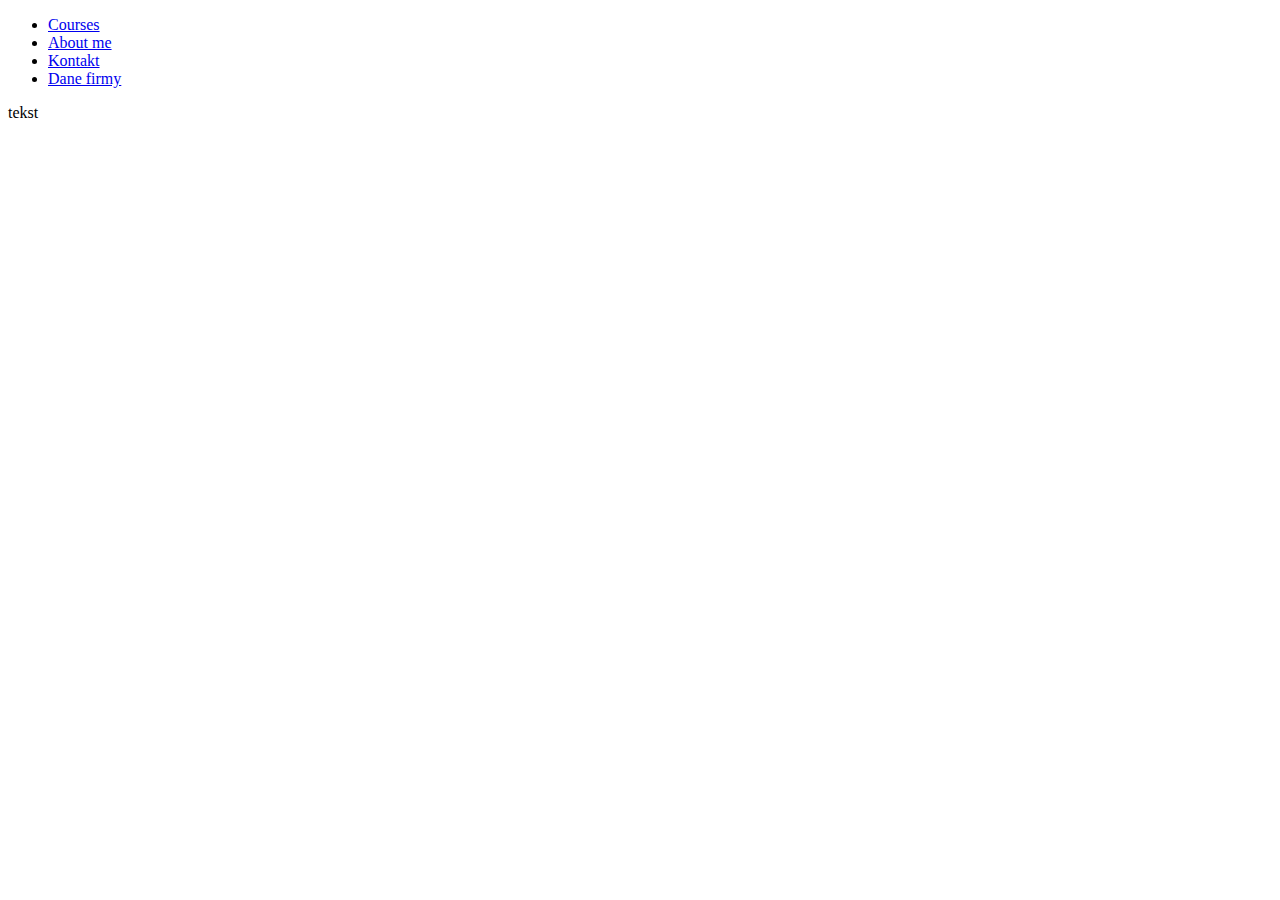
<file: index.html>
<!DOCTYPE html>
<html lang="en">
  <head>
    <meta charset="UTF-8" />
    <meta name="viewport" content="width=device-width, initial-scale=1.0" />
    <title>Document</title>
    <link rel="stylesheet" href="style.css" />
  </head>
  <body>
    <header id="main"></header>
    <nav>
      <ul>
        <li><a href="#main">Courses</a></li>
        <li><a href="#o-nas">About me</a></li>
        <li><a href="#kontakt">Kontakt</a></li>
        <li><a href="#footer">Dane firmy</a></li>
      </ul>
    </nav>
    <header id="main"></header>
    <section id="o-nas">
      <p>tekst</p>
    </section>
    <section id="kontakt"></section>
    <footer id="footer"></footer>
  </body>
</html>
</file>
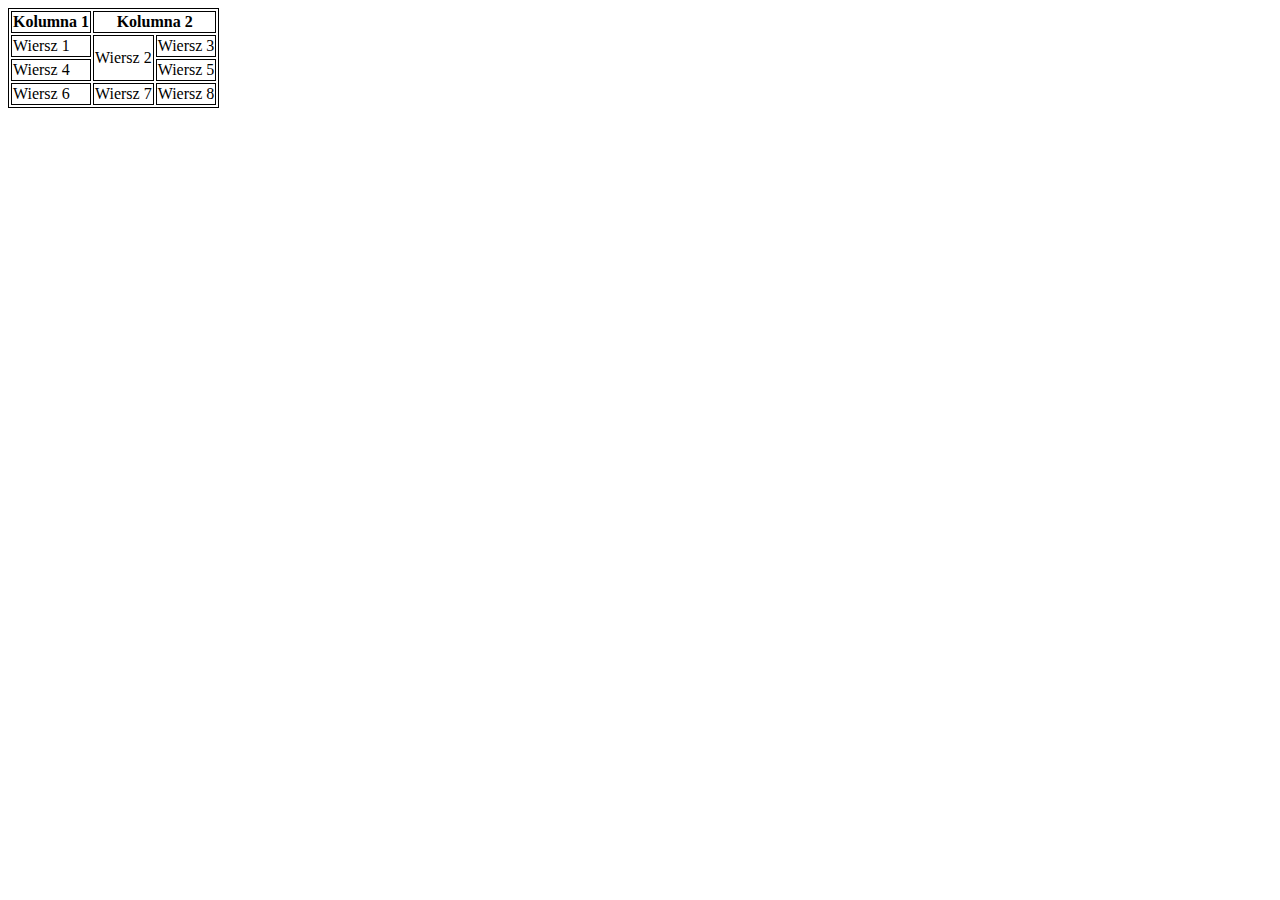
<file: about me.html>
<!DOCTYPE html>
<html lang="en">
  <head>
    <meta charset="UTF-8" />
    <meta name="viewport" content="width= , initial-scale=1.0" />
    <title>Document</title>
    <link rel="stylesheet" href="style.css" />
  </head>
  <body>
    <table>
      <thead>
        <tr>
          <th>Kolumna 1</th>
          <th colspan="2">Kolumna 2</th>
        </tr>
      </thead>
      <tbody>
        <tr>
          <td>Wiersz 1</td>
          <td rowspan="2">Wiersz 2</td>
          <td>Wiersz 3</td>
        </tr>
        <tr>
          <td>Wiersz 4</td>
          <td>Wiersz 5</td>
        </tr>
        <tr>
          <td>Wiersz 6</td>
          <td>Wiersz 7</td>
          <td>Wiersz 8</td>
        </tr>
      </tbody>
    </table>
  </body>
</html>
</file>
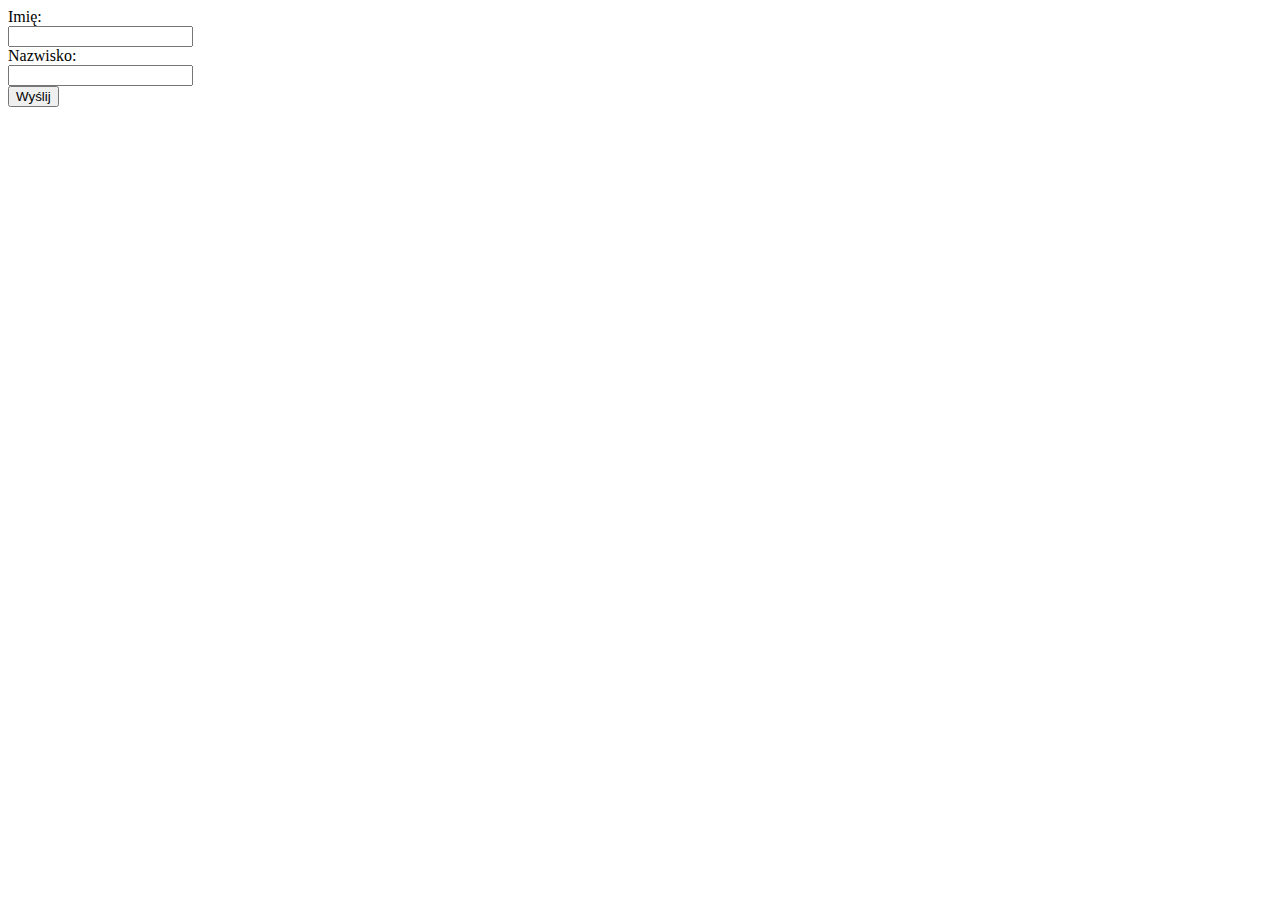
<file: courses.html>
<!DOCTYPE html>
<html lang="en">
  <head>
    <meta charset="UTF-8" />
    <meta name="viewport" content="width=device-width, initial-scale=1.0" />
    <title>Document</title>
  </head>
  <body>
    <form>
      <label for="fname">Imię:</label><br />
      <input type="text" id="fname" name="fname" /><br />
      <label for="lname">Nazwisko:</label><br />
      <input type="text" id="lname" name="lname" /><br />
      <button>Wyślij</button>
    </form>
  </body>
</html>
</file>
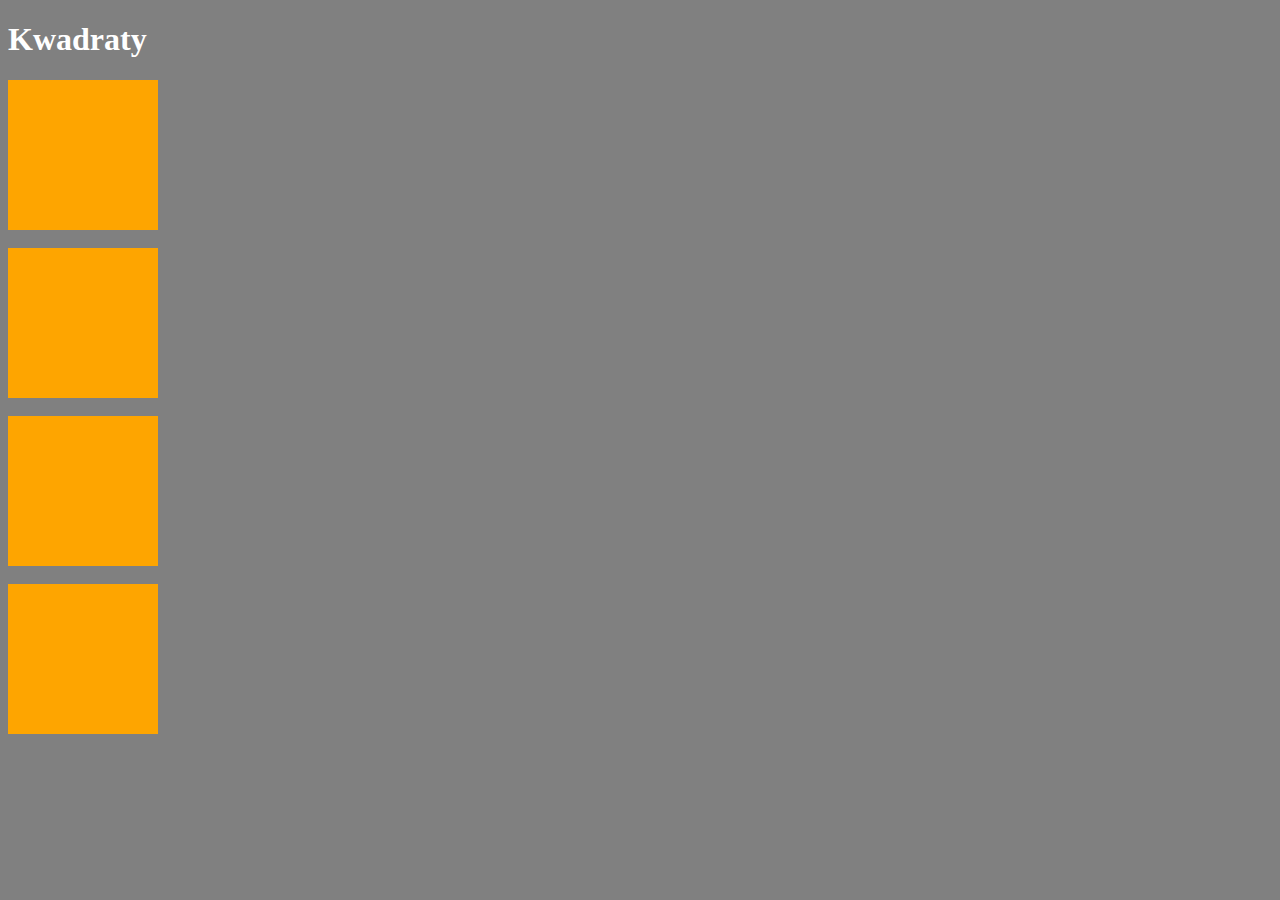
<file: kwadraty.html>
<!DOCTYPE html>
<html lang="en">
  <head>
    <meta charset="UTF-8" />
    <meta name="viewport" content="width=device-width, initial-scale=1.0" />
    <title>Document</title>
    <link rel="stylesheet" href="css/style.css" />
  </head>
  <body>
    <h1>Kwadraty</h1>

    <div></div>
    <br />
    <div></div>
    <br />
    <div></div>
    <br />
    <div></div>
    <br />
  </body>
</html>
</file>
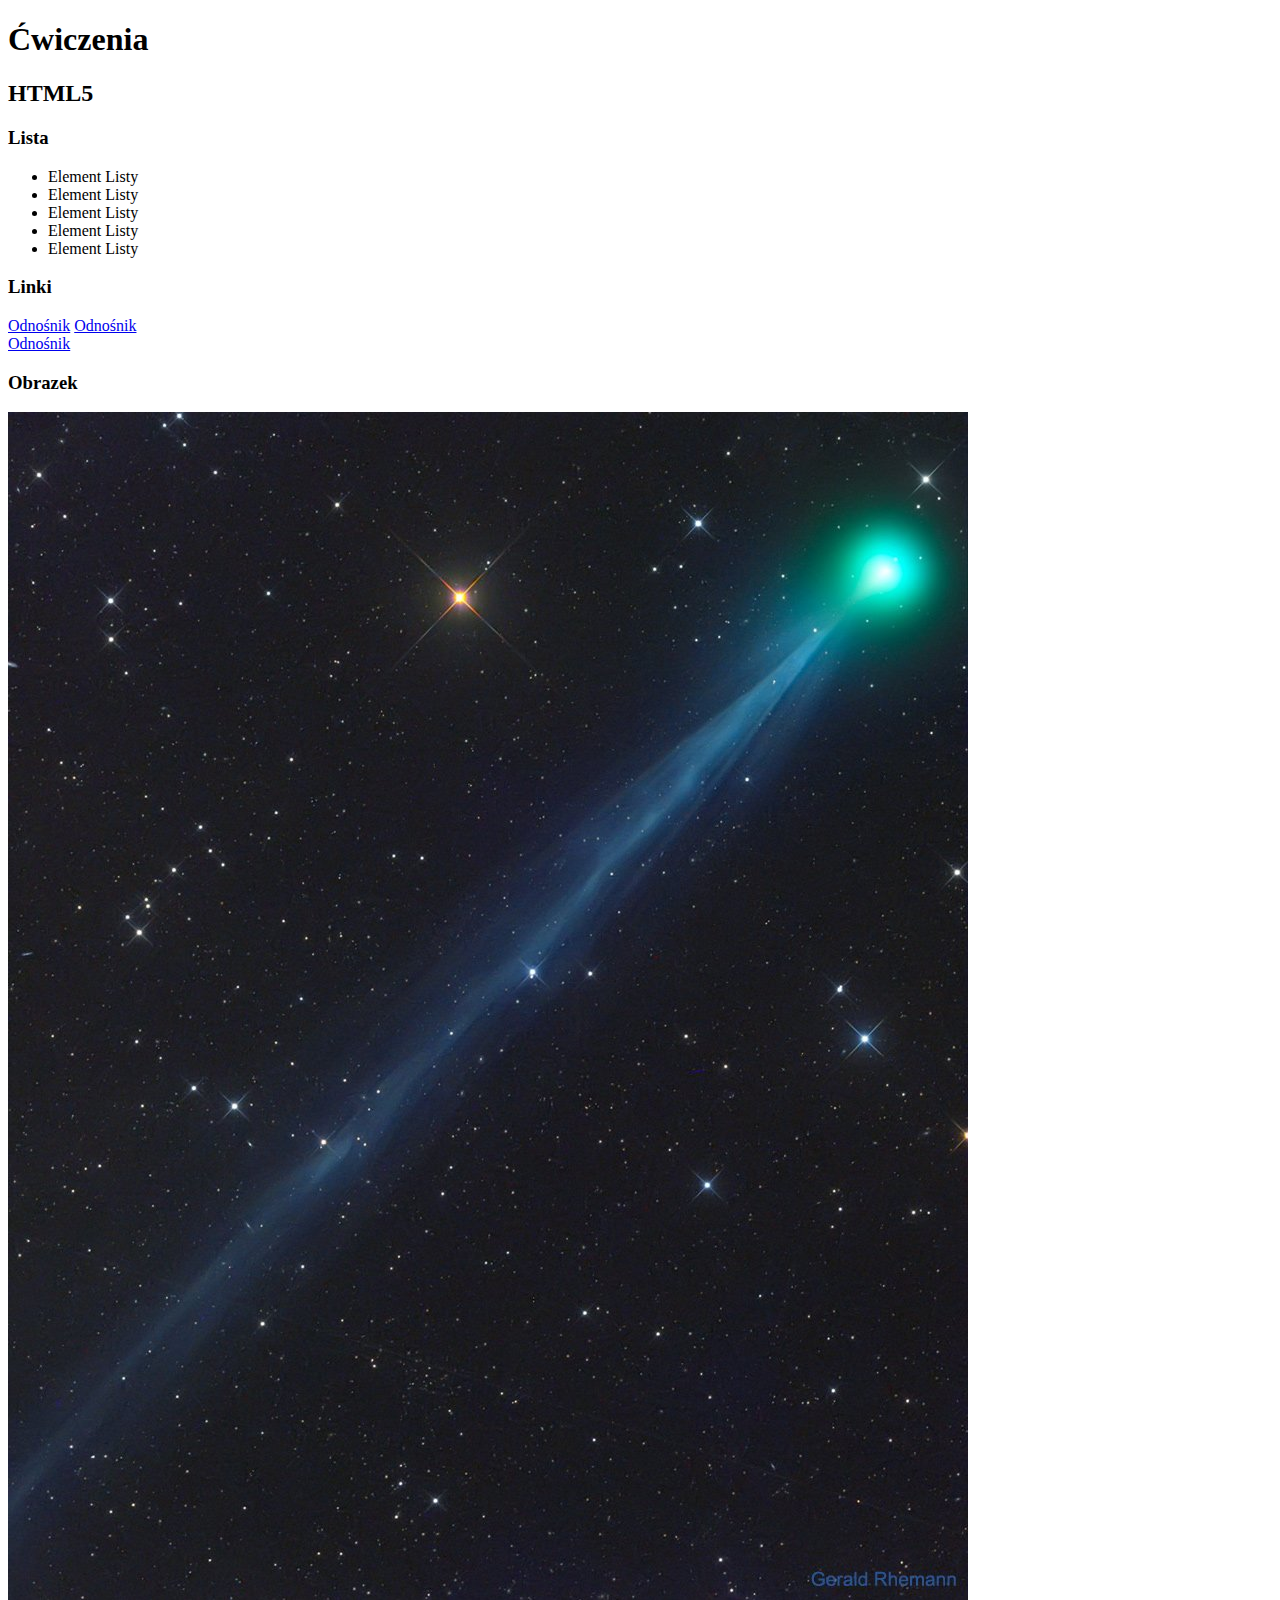
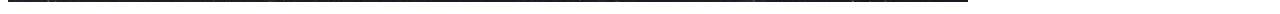
<file: plans.html>
<!DOCTYPE html>
<html lang="en">
  <head>
    <meta charset="UTF-8" />
    <meta name="viewport" content="width=device-width, initial-scale=1.0" />
    <title>Document</title>
  </head>
  <body>
    <h1>Ćwiczenia</h3>
    <h2>HTML5</h2>
    <h3>Lista</h1>
    <ul>
      <li>Element Listy</li>
      <li>Element Listy</li>
      <li>Element Listy</li>
      <li>Element Listy</li>
      <li>Element Listy</li>
    </ul>
    <h3>Linki</h3>
    <a href="https://pl.wikipedia.org/wiki/Komety">Odnośnik</a> <a href="https://pl.wikipedia.org/wiki/Komety"> Odnośnik</a><br>
    <a href="https://pl.wikipedia.org/wiki/Komety">Odnośnik</a>
    <h3>Obrazek</h1>
    <img src="CometSwan_Rhemann_960.jpg" alt="obrazek" />
  </body>
</html>
</file>
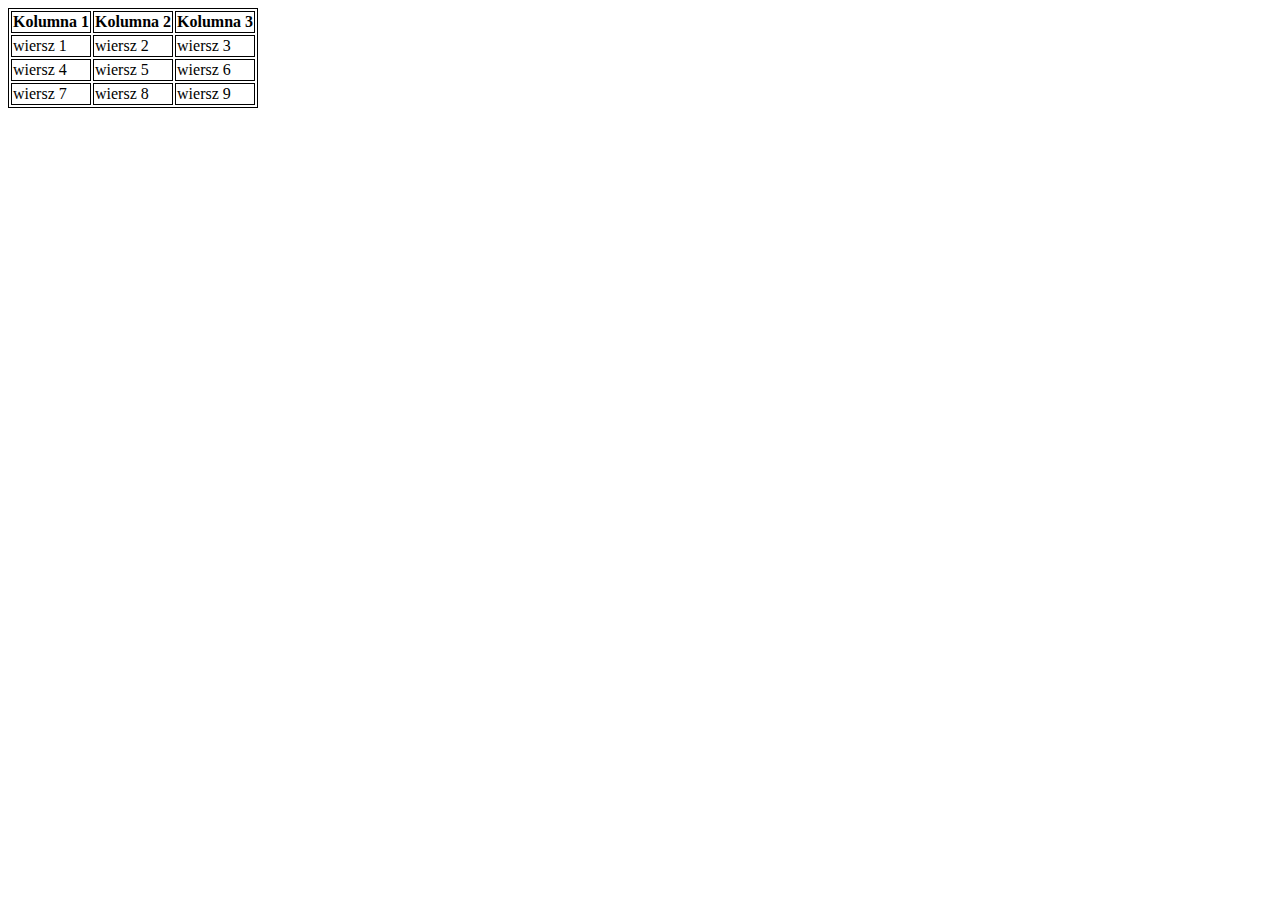
<file: skills.html>
<!DOCTYPE html>
<html lang="en">
  <head>
    <meta charset="UTF-8" />
    <meta name="viewport" content="width=device-width, initial-scale=1.0" />
    <title>Document</title>
    <link rel="stylesheet" href="custom.css" />
  </head>
  <body>
    <table>
      <thead>
        <tr>
          <th>Kolumna 1</th>
          <th>Kolumna 2</th>
          <th>Kolumna 3</th>
        </tr>
      </thead>
      <tbody>
        <tr>
          <td>wiersz 1</td>
          <td>wiersz 2</td>
          <td>wiersz 3</td>
        </tr>
        <tr>
          <td>wiersz 4</td>
          <td>wiersz 5</td>
          <td>wiersz 6</td>
        </tr>
        <td>wiersz 7</td>
        <td>wiersz 8</td>
        <td>wiersz 9</td>
      </tbody>
    </table>
  </body>
</html>
</file>
<file: style.css>
table, th, td {
    border: 1px solid black;
}
</file>
<file: css/style.css>
body {
    background-color: #808080;
}

h1{
    color:white;
    
}
div {
    width: 150px;
    height: 150px;
    background-color: #fea500;
   
}
</file>
<file: custom.css>
table, th, td {
    border: 1px solid black;
}
</file>
